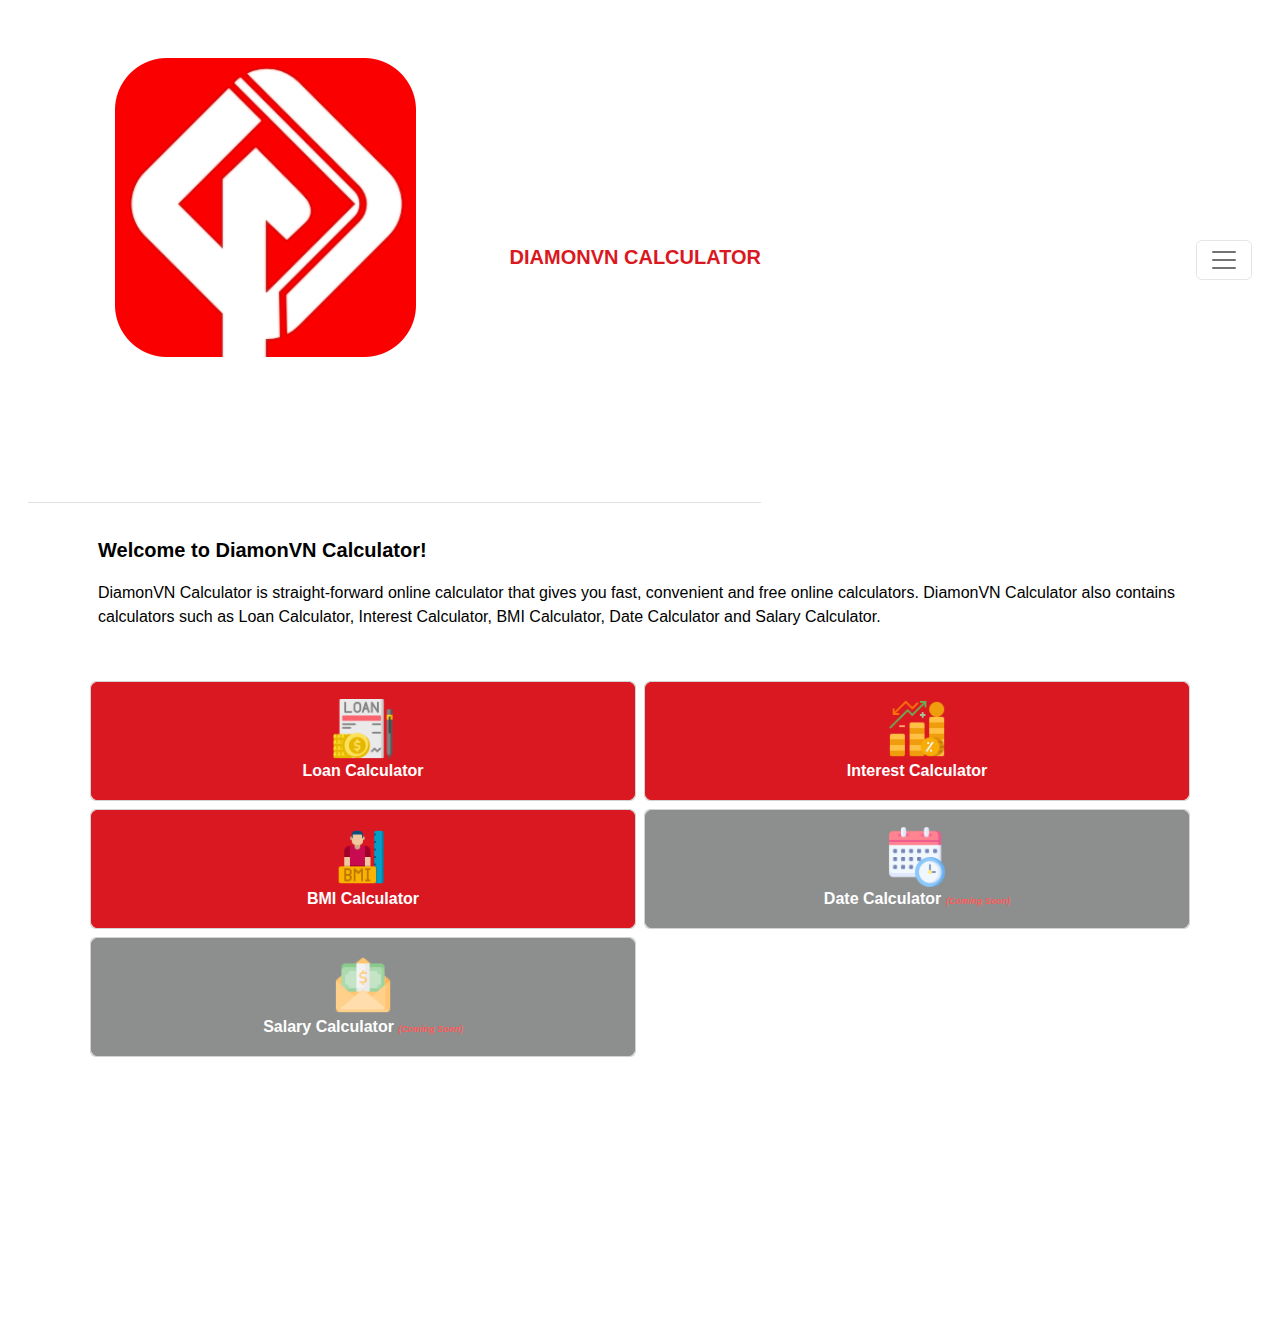
<file: index.html>
<html>

<head>
  <meta name="viewport" content="width=device-width, initial-scale=1.0">
  <meta http-equiv="Content-Type" content="text/html; charset=iso-8859-1">
  <title>DiamonVN Calculator</title>
  <link rel="icon" href="./assets/img/diamonvn-calcuapp-logo.png" type="image/icon">
  <link rel="stylesheet" href="assets/css/bootstrap.min.css">
  <link rel="stylesheet" href="assets/css/app.css">
  <script type="text/javascript" src="assets/js/font-awesome.min.js"></script>
  <script type="text/javascript" src="assets/js/bootstrap.bundle.min.js"></script>
  <script type="text/javascript" src="assets/js/moment.js"></script>
</head>

<body>
  <nav class="navbar p-3" style="background-color: #FFFFFF;">
    <div class="container-fluid">
      <a class="navbar-brand topnav" href="index.html" style="color: #da1821;">
        <img src="assets/img/diamonvn-calcuapp-logo.png" class="app_logo" />
        <b style="font-size: 20px;color:#da1821;">DIAMONVN CALCULATOR</b>
      </a>
      <button class="navbar-toggler" type="button" data-bs-toggle="offcanvas" data-bs-target="#offcanvasNavbar"
        aria-controls="offcanvasNavbar">
        <span class="navbar-toggler-icon"></span>
      </button>
      <div class="offcanvas offcanvas-end" tabindex="-1" id="offcanvasNavbar" aria-labelledby="offcanvasNavbarLabel">
        <div class="offcanvas-header">
          <h3 class="offcanvas-title" id="offcanvasNavbarLabel">
            <img src="assets/img/diamonvn-calcuapp-logo.png" class="app_logo" /><b style="font-size: 20px;color:#da1821;">DIAMONVN CALCULATOR</b>
          </h3>
          <button type="button" class="btn-close" data-bs-dismiss="offcanvas" aria-label="Close"></button>
        </div>
        <div class="offcanvas-body">
          <ul class="navbar-nav justify-content-end flex-grow-1 pe-3">
            <li class="nav-item">
              <a class="nav-link active" aria-current="page" href="#">Home</a>
            </li>
            <li class="nav-item">
              <a class="nav-link" href="loancalculator.html">Loan Amortization Calculator</a>
            </li>

            <li class="nav-item">
              <a class="nav-link" href="interestcalculator.html">Interest Calculator</a>
            </li>
            <li class="nav-item">
              <a class="nav-link" href="bmicalculator.html">BMI Calculator</a>
            </li>
            <li class="nav-item">
              <a class="nav-link disabled" href="#">Date Calculator</a>
            </li>
            <li class="nav-item">
              <a class="nav-link disabled" href="#">Salary Calculator</a>
            </li>
            <li class="nav-item">
              <a class="nav-link" href=" privacy-policy.html">Policy</a>
            </li>
          </ul>
        </div>
      </div>
    </div>
  </nav>
  <div class="container" style="min-height: 800px;">

    <figure class="m-3">
      <blockquote class="blockquote">
        <b>
          <p>Welcome to DiamonVN Calculator!</p>
        </b>
      </blockquote>
      <p>DiamonVN Calculator is straight-forward online calculator that gives you fast, convenient and free online calculators.
        DiamonVN Calculator also contains calculators such as Loan Calculator, Interest Calculator, BMI Calculator, Date Calculator
        and Salary Calculator. </p>

    </figure>

    <div class="row m-1  mt-5">
      <div class="col-md-6 p-1">
        <div class="card">
          <a href="loancalculator.html" class="btn btn-success col-md p-3"
            style="background-color: #da1821;border: 1px solid #da1821;">
            <img src="assets/img/loan.png" style="width: 60px;" />
            <br>
            <b style="color: #FFFFFF;">Loan Calculator</b>
          </a>
        </div>
      </div>
      <div class="col-md-6 p-1">
        <div class="card">
          <a href="interestcalculator.html" class="btn btn-success col-md p-3"
            style="background-color: #da1821;border: 1px solid #da1821;">
            <img src="assets/img/interest.png" style="width: 60px;" />
            <br>
            <b style="color: #FFFFFF;">Interest Calculator</b>
          </a>
        </div>
      </div>
      <div class="col-md-6 p-1">
        <div class="card">
          <a href="bmicalculator.html" class="btn btn-success col-md p-3"
            style="background-color: #da1821;border: 1px solid #da1821;">
            <img src="assets/img/bmi.png" style="width: 60px;" />
            <br>
            <b style="color: #FFFFFF;">BMI Calculator</b>
          </a>
        </div>
      </div>
      <div class="col-md-6 p-1">
        <div class="card">
          <a href="#" class="btn btn-success col-md p-3 disabled"
            style="background-color: #515453;border: 1px solid #515453;">
            <img src="assets/img/date.png" style="width: 60px;" />
            <br>
            <b style="color: #FFFFFF;">Date Calculator <span style="color: red;font-size: xx-small;"><i>(Coming
                  Soon)</i></span></b>
          </a>
        </div>
      </div>
      <div class="col-md-6 p-1">
        <div class="card">
          <a href="#" class="btn btn-success col-md p-3 disabled"
            style="background-color: #515453;border: 1px solid #515453;">
            <img src="assets/img/salary.png" style="width: 60px;" />
            <br>
            <b style="color: #FFFFFF;">Salary Calculator <span style="color: red;font-size: xx-small;"><i>(Coming
                  Soon)</i></span></b>
          </a>
        </div>
      </div>
    </div>
  </div>
</body>

</html>
</file>
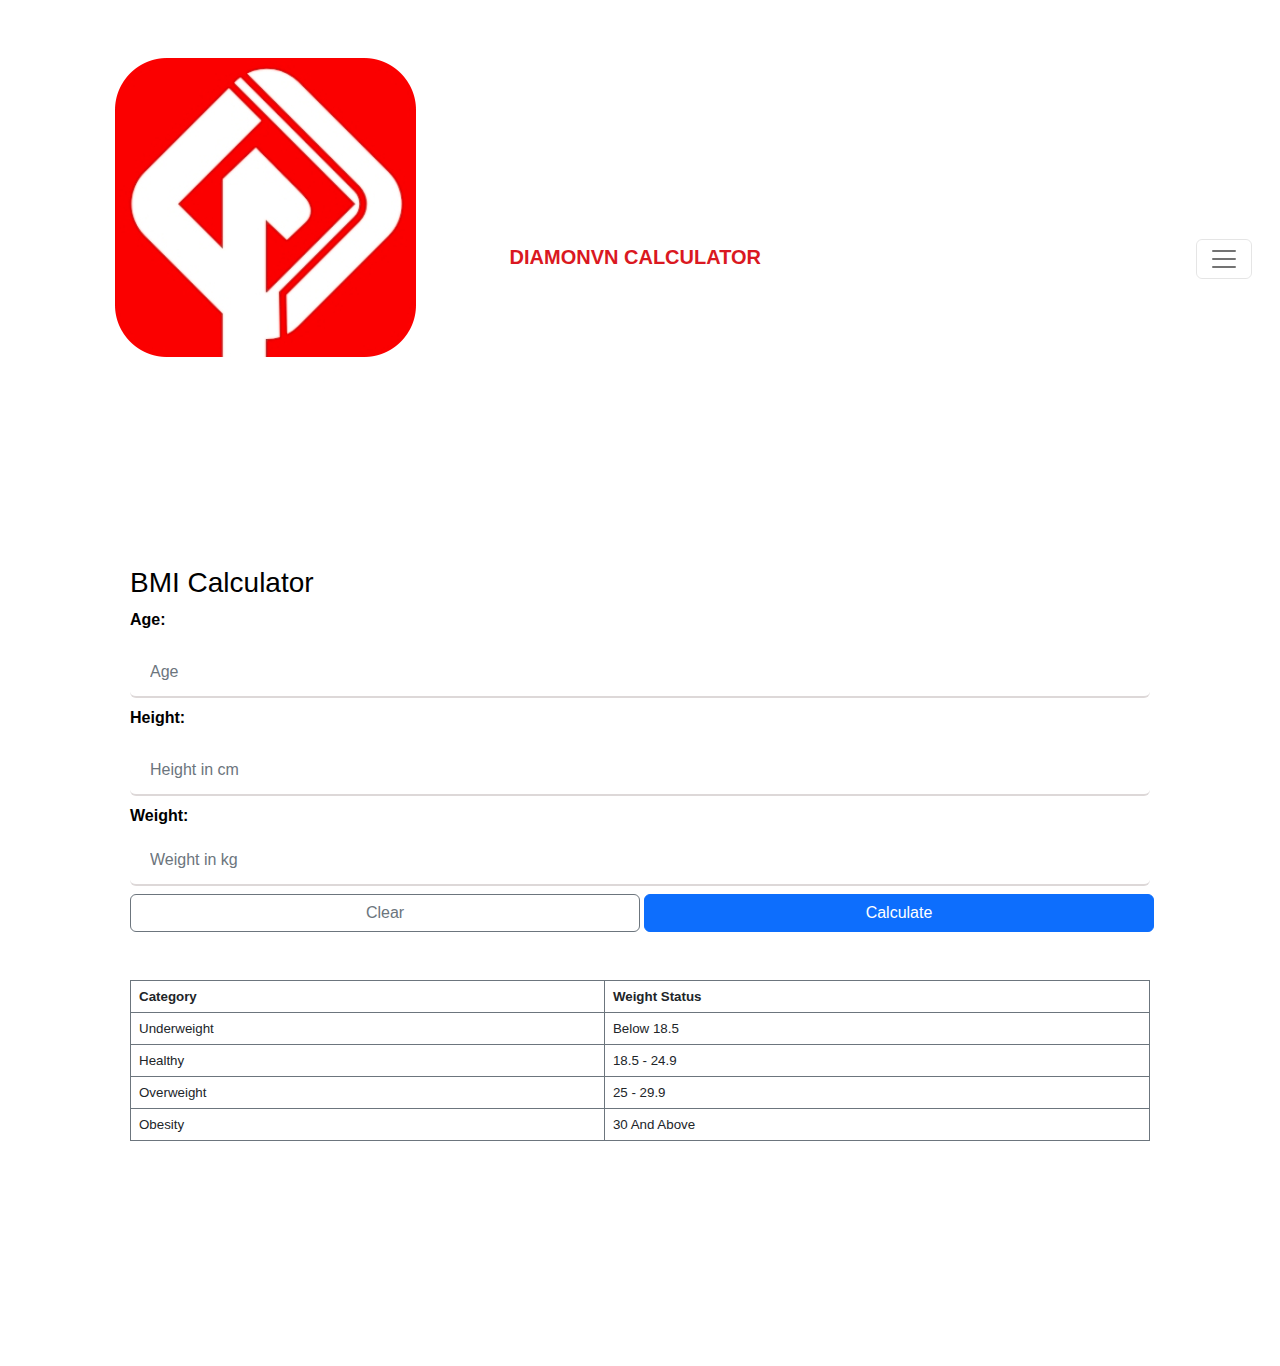
<file: bmicalculator.html>
<html>

<head>
    <meta name="viewport" content="width=device-width, initial-scale=1.0">
    <meta http-equiv="Content-Type" content="text/html; charset=iso-8859-1">
    <title>DiamonVN Calculator</title>
    <link rel="icon" href="./assets/img/diamonvn-calcuapp-logo.png" type="image/icon type">
    <link rel="stylesheet" href="assets/css/bootstrap.min.css">
    <link rel="stylesheet" href="assets/css/app.css">
    <script type="text/javascript" src="assets/js/jquery.min.js"></script>
    <script type="text/javascript" src="assets/js/popper.min.js"></script>
    <script type="text/javascript" src="assets/js/moment.js"></script>
    <script type="text/javascript" src="assets/js/font-awesome.min.js"></script>
    <script type="text/javascript" src="assets/js/bootstrap.bundle.min.js"></script>
</head>

<body>
    <!-- Top Navigation Menu -->
    <nav class="navbar p-3" style="background-color: #FFFFFF;">
        <div class="container-fluid">
            <a class="navbar-brand" href="index.html" style="color: rgb(48, 205, 163);">
                <img src="assets/img/diamonvn-calcuapp-logo.png" class="app_logo" />
                <b style="font-size: 20px;color:#da1821;">DIAMONVN CALCULATOR</b>
            </a>
            <button class="navbar-toggler" type="button" data-bs-toggle="offcanvas" data-bs-target="#offcanvasNavbar"
                aria-controls="offcanvasNavbar">
                <span class="navbar-toggler-icon"></span>
            </button>
            <div class="offcanvas offcanvas-end" tabindex="-1" id="offcanvasNavbar"
                aria-labelledby="offcanvasNavbarLabel">
                <div class="offcanvas-header">
                    <h3 class="offcanvas-title" id="offcanvasNavbarLabel">
                        <img src="assets/img/diamonvn-calcuapp-logo.png" class="app_logo" />
                        <b style="font-size: 20px;color:#da1821;">DIAMONVN CALCULATOR</b>
                    </h3>
                    <button type="button" class="btn-close" data-bs-dismiss="offcanvas" aria-label="Close"></button>
                </div>
                <div class="offcanvas-body">
                    <ul class="navbar-nav justify-content-end flex-grow-1 pe-3">
                        <li class="nav-item">
                            <a class="nav-link " aria-current="page" href="index.html">Home</a>
                        </li>
                        <li class="nav-item">
                            <a class="nav-link" href="loancalculator.html">Loan Amortization Calculator</a>
                        </li>

                        <li class="nav-item">
                            <a class="nav-link" href="interestcalculator.html">Interest Calculator</a>
                        </li>
                        <li class="nav-item">
                            <a class="nav-link active" href="#">BMI Calculator</a>
                        </li>
                        <li class="nav-item">
                            <a class="nav-link disabled" href="#">Date Calculator</a>
                        </li>
                        <li class="nav-item">
                            <a class="nav-link disabled" href="#">Salary Calculator</a>
                        </li>
                        <li class="nav-item">
                            <a class="nav-link" href=" privacy-policy.html">Policy</a>
                        </li>
                    </ul>
                </div>
            </div>
        </div>
    </nav>
    <div class="container" style="min-height: 800px;">
        <div class="m-5">

            <div id="alertPlaceholder"></div>
            <h3>BMI Calculator
            </h3>

            <form id="bmi_form">

                <div class="col-md">
                    <label for="age" class="form-label"><b>Age:</b></label>
                    <input min="0" max="120" type="number" class="form-control" placeholder="Age" id="age"
                        data-field="Age" />
                </div>
                <div class="col-md">
                    <label for="height" class="form-label"><b>Height:</b></label>
                    <input min="0" type="number" placeholder="Height in cm" class="form-control" id="height"
                        data-field="Height" />
                </div>
                <div class="col-md">
                    <label for="weight" class="form-label"></label><b>Weight:</b></label>
                    <input min="0" type="number" placeholder="Weight in kg" class="form-control" id="weight"
                        data-field="Weight" />
                </div>

                <div class="d-flex gap-1 mt-2">
                    <input type="button" class="btn btn-outline-secondary col-md-6" value="Clear" class="form-control"
                        onclick="reset('loan_form')" />
                    <input type="button" class="btn btn-primary col-md-6" value="Calculate" class="form-control"
                        onclick="getValues()" />
                </div>

                <div class="col-md mt-5">
                    <table class="table table-bordered border-secondary" style="font-size:smaller;">
                        <thead>
                            <tr>
                                <th>Category</th>
                                <th>Weight Status</th>
                            </tr>
                        </thead>
                        <tbody>
                            <tr class="weight-status" id="underweight">
                                <td>Underweight</td>
                                <td>Below 18.5</td>
                            </tr>
                            <tr class="weight-status" id="healthy">
                                <td>Healthy</td>
                                <td>18.5 - 24.9</td>
                            </tr>
                            <tr class="weight-status" id="overweight">
                                <td>Overweight</td>
                                <td>25 - 29.9</td>
                            </tr>
                            <tr class="weight-status" id="obesity">
                                <td>Obesity</td>
                                <td>30 And Above</td>
                            </tr>

                        </tbody>
                    </table>
                </div>

            </form>
            <div id="Result"></div>
        </div>

    </div>
</body>

</html>


<script type="text/javascript" src="assets/js/client.js"></script>
<script type="text/javascript" src="assets/js/currency.min.js"></script>
<script type="text/javascript" src="assets/js/bmicalculator.js"></script>
</file>
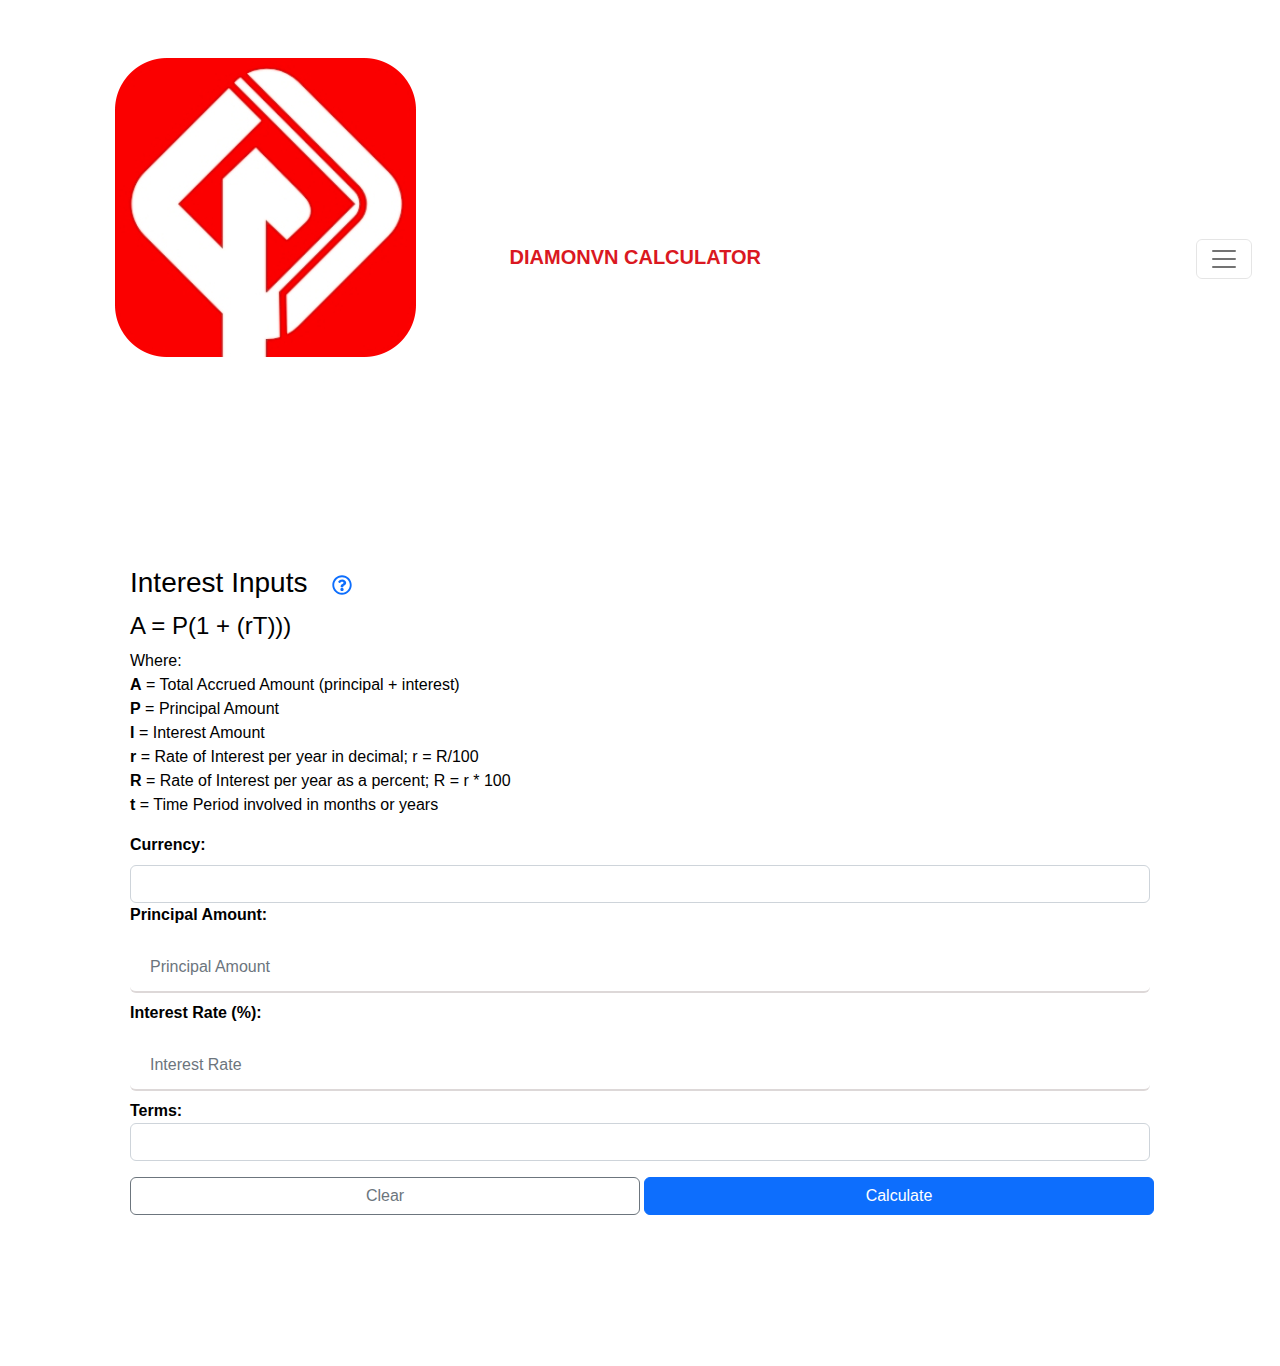
<file: interestcalculator.html>
<html>

<head>
  <meta name="viewport" content="width=device-width, initial-scale=1.0">
  <meta http-equiv="Content-Type" content="text/html; charset=iso-8859-1">
  <title>DiamonVN Calculator</title>
  <link rel="icon" href="./assets/img/diamonvn-calcuapp-logo.png" type="image/icon type">
  <link rel="stylesheet" href="assets/css/bootstrap.min.css">
  <link rel="stylesheet" href="assets/css/app.css">
  <script type="text/javascript" src="assets/js/jquery.min.js"></script>
  <script type="text/javascript" src="assets/js/popper.min.js"></script>
  <script type="text/javascript" src="assets/js/moment.js"></script>
  <script type="text/javascript" src="assets/js/font-awesome.min.js"></script>
  <script type="text/javascript" src="assets/js/bootstrap.bundle.min.js"></script>
</head>

<body>
  <!-- Top Navigation Menu -->
  <nav class="navbar p-3" style="background-color: #FFFFFF;">
    <div class="container-fluid">
      <a class="navbar-brand" href="index.html" style="color: #da1821;">
        <img src="assets/img/diamonvn-calcuapp-logo.png" class="app_logo" />
        <b style="font-size: 20px;color:#da1821;">DIAMONVN CALCULATOR</b>
      </a>
      <button class="navbar-toggler" type="button" data-bs-toggle="offcanvas" data-bs-target="#offcanvasNavbar"
        aria-controls="offcanvasNavbar">
        <span class="navbar-toggler-icon"></span>
      </button>
      <div class="offcanvas offcanvas-end" tabindex="-1" id="offcanvasNavbar" aria-labelledby="offcanvasNavbarLabel">
        <div class="offcanvas-header">
          <h3 class="offcanvas-title" id="offcanvasNavbarLabel">
            <img src="assets/img/diamonvn-calcuapp-logo.png" class="app_logo" />
            <b style="font-size: 20px;color:#da1821;">DIAMONVN CALCULATOR</b>
          </h3>
          <button type="button" class="btn-close" data-bs-dismiss="offcanvas" aria-label="Close"></button>
        </div>
        <div class="offcanvas-body">
          <ul class="navbar-nav justify-content-end flex-grow-1 pe-3">
            <li class="nav-item">
              <a class="nav-link " aria-current="page" href="index.html">Home</a>
            </li>
            <li class="nav-item">
              <a class="nav-link" href="loancalculator.html">Loan Amortization Calculator</a>
            </li>

            <li class="nav-item">
              <a class="nav-link active" href="#">Interest Calculator</a>
            </li>
            <li class="nav-item">
              <a class="nav-link" href="bmicalculator.html">BMI Calculator</a>
            </li>
            <li class="nav-item">
              <a class="nav-link disabled" href="#">Date Calculator</a>
            </li>
            <li class="nav-item">
              <a class="nav-link disabled" href="#">Salary Calculator</a>
            </li>
            <li class="nav-item">
              <a class="nav-link" href=" privacy-policy.html">Policy</a>
            </li>
          </ul>
        </div>
      </div>
    </div>
  </nav>
  <div class="container" style="min-height: 800px;">
    <div class="m-5">

      <div id="alertPlaceholder"></div>
      <h3>Interest Inputs
        <a tabindex="0" id="hint-popover" class="btn btn-lg btn-link" role="button" data-toggle="popover"
          data-trigger="focus"><i class="far fa-question-circle"></i></a>
      </h3>

      <div id="popover-context" class="hidden">
        <h4>A = P(1 + (rT)))</h4>
        Where: <br>
        <b>A</b> = Total Accrued Amount (principal + interest) <br>
        <b>P</b> = Principal Amount<br>
        <b>I</b> = Interest Amount<br>
        <b>r</b> = Rate of Interest per year in decimal; r = R/100<br>
        <b>R</b> = Rate of Interest per year as a percent; R = r * 100<br>
        <b>t</b> = Time Period involved in months or years<br>
        </p>
      </div>

      <form id="interest_form">
        <div class="col-md">
          <label for="currencySelector" class="form-label"><b>Currency:</b></label>
          <select id="currencySelector" class="form-control" data-field="Currency"> </select>
        </div>
        <div class="col-md">
          <label for="principal" class="form-label"><b>Principal Amount:</b></label>
          <input min="0" type="number" class="form-control" id="principal" data-field="Principal Amount"
            placeholder="Principal Amount" />
        </div>
        <div class="col-md">
          <label for="interest" class="form-label"><b>Interest Rate (%):</b></label>
          <input min="0" type="number" class="form-control" id="interest" data-field="Rate"
            placeholder="Interest Rate" />
        </div>
        <div class="col-md">
          <label for="terms" class="form-label"></label><b>Terms:</b></label>
          <select id="terms" class="form-control" data-field="Terms"> </select>
          <!-- <input min="-1" type="number" value="30" class="form-control" id="terms" data-field="Terms" /> -->
        </div>
      </form>

      <div class="d-flex gap-1 mt-2">
        <input type="button" class="btn btn-outline-secondary col-md-6" value="Clear" class="form-control"
          onclick="reset('interest_form')" />
        <input type="button" class="btn btn-primary col-md-6" value="Calculate" class="form-control"
          onclick="getValues()" />
      </div>
      <div id="Result"></div>
    </div>

  </div>
</body>

</html>


<script type="text/javascript" src="assets/js/client.js"></script>
<script type="text/javascript" src="assets/js/currency.min.js"></script>
<script type="text/javascript" src="assets/js/interestcalculator.js"></script>
</file>
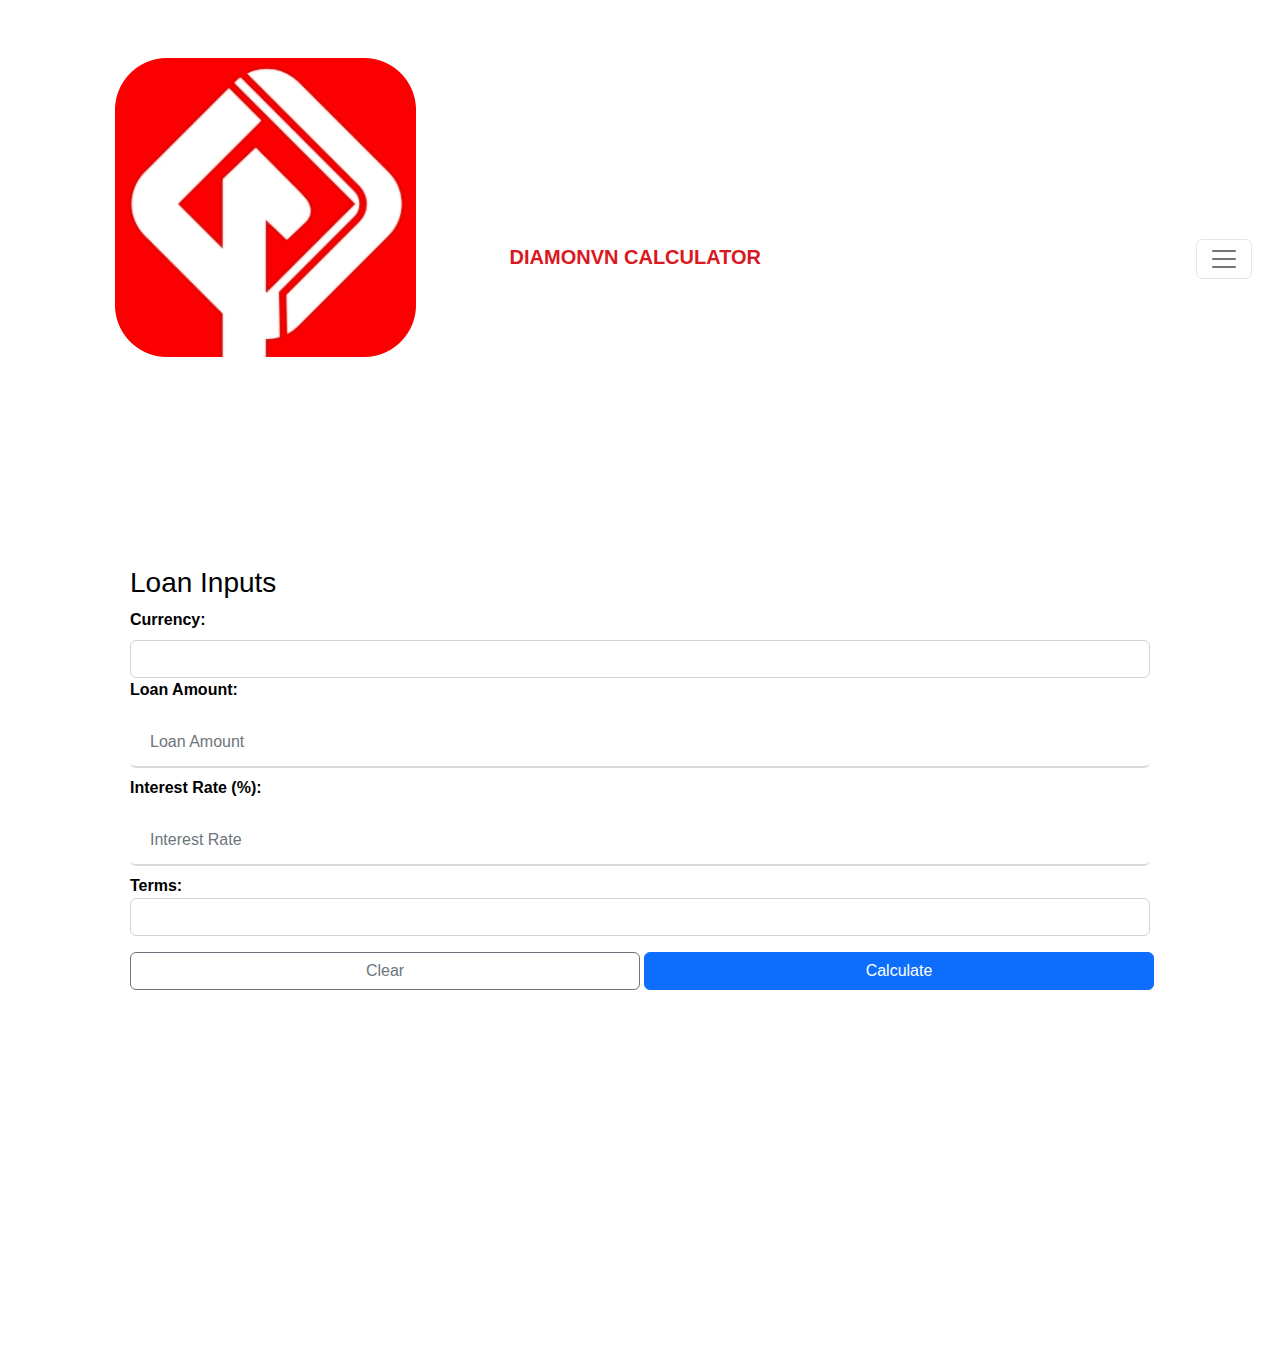
<file: loancalculator.html>
<html>

<head>
      <meta name="viewport" content="width=device-width, initial-scale=1.0">
      <meta http-equiv="Content-Type" content="text/html; charset=iso-8859-1">
      <title>DiamonVN Calculator</title>
      <link rel="icon" href="./assets/img/diamonvn-calcuapp-logo.png" type="image/icon type">
      <link rel="stylesheet" href="assets/css/bootstrap.min.css">
      <link rel="stylesheet" href="assets/css/app.css">
      <script type="text/javascript" src="assets/js/moment.js"></script>
      <script type="text/javascript" src="assets/js/font-awesome.min.js"></script>
      <script type="text/javascript" src="assets/js/bootstrap.bundle.min.js"></script>
</head>

<body>
      <!-- Top Navigation Menu -->
      <nav class="navbar p-3" style="background-color: #FFFFFF;">
            <div class="container-fluid">
                  <a class="navbar-brand" href="index.html" style="color: #da1821;">
                        <img src="assets/img/diamonvn-calcuapp-logo.png" class="app_logo" />
                        <b style="font-size: 20px;color:#da1821;">DIAMONVN CALCULATOR</b>
                  </a>
                  <button class="navbar-toggler" type="button" data-bs-toggle="offcanvas"
                        data-bs-target="#offcanvasNavbar" aria-controls="offcanvasNavbar">
                        <span class="navbar-toggler-icon"></span>
                  </button>
                  <div class="offcanvas offcanvas-end" tabindex="-1" id="offcanvasNavbar"
                        aria-labelledby="offcanvasNavbarLabel">
                        <div class="offcanvas-header">
                              <h3 class="offcanvas-title" id="offcanvasNavbarLabel">
                                    <img src="assets/img/diamonvn-calcuapp-logo.png" class="app_logo"/>
                                    <b style="font-size: 20px;color:#da1821;">DIAMONVN CALCULATOR</b>
                              </h3>
                              <button type="button" class="btn-close" data-bs-dismiss="offcanvas"
                                    aria-label="Close"></button>
                        </div>
                        <div class="offcanvas-body">
                              <ul class="navbar-nav justify-content-end flex-grow-1 pe-3">
                                    <li class="nav-item">
                                          <a class="nav-link " aria-current="page" href="index.html">Home</a>
                                    </li>
                                    <li class="nav-item">
                                          <a class="nav-link active" href="#">Loan Amortization Calculator</a>
                                    </li>

                                    <li class="nav-item">
                                          <a class="nav-link" href="interestcalculator.html">Interest Calculator</a>
                                    </li>
                                    <li class="nav-item">
                                          <a class="nav-link" href="bmicalculator.html">BMI Calculator</a>
                                    </li>
                                    <li class="nav-item">
                                          <a class="nav-link disabled" href="#">Date Calculator</a>
                                    </li>
                                    <li class="nav-item">
                                          <a class="nav-link disabled" href="#">Salary Calculator</a>
                                    </li>
                                    <li class="nav-item">
                                          <a class="nav-link" href=" privacy-policy.html">Policy</a>
                                  </li>
                              </ul>
                        </div>
                  </div>
            </div>
      </nav>
      <div class="container" style="min-height: 800px;">
            <div class="m-5">

                  <div id="alertPlaceholder"></div>
                  <h3>Loan Inputs</h3>
                  <form id="loan_form">
                        <div class="col-md">
                              <label for="currencySelector" class="form-label"><b>Currency:</b></label>
                              <select id="currencySelector" class="form-control" data-field="Currency"
                                    placeholder="Currency"> </select>
                        </div>
                        <div class="col-md">
                              <label for="principal" class="form-label"><b>Loan Amount:</b></label>
                              <input min="0" type="number" class="form-control" id="principal" placeholder="Loan Amount"
                                    data-field="Loan Amount" />
                        </div>
                        <div class="col-md">
                              <label for="interest" class="form-label"><b>Interest Rate (%):</b></label>
                              <input min="-1" type="number" class="form-control" id="interest" data-field="Interest"
                                    placeholder="Interest Rate" />
                              <div class="valid-feedback">
                                    Looks good!
                              </div>
                        </div>
                        <div class="col-md">
                              <label for="terms" class="form-label"></label><b>Terms:</b></label>
                              <select id="terms" class="form-control" data-field="Terms"> </select>
                        </div>
                  </form>


                  <!-- <div class="col-md">
                        <label for="dateStart" class="form-label"></label><b>Date Start:</b></label>
                        <input min="0" type="date" class="form-control" id="dateStart" value="dateToday()" />
                  </div> -->

                  <div class="d-flex gap-1 mt-2">
                        <input type="button" class="btn btn-outline-secondary col-md-6" value="Clear"
                              class="form-control" onclick="reset('loan_form')" />
                        <input type="button" class="btn btn-primary col-md-6" value="Calculate" class="form-control"
                              onclick="getValues()" />
                  </div>
                  <div id="Result"></div>
            </div>

      </div>
</body>

</html>

<script type="text/javascript" src="assets/js/currency.min.js"></script>
<script type="text/javascript" src="assets/js/client.js"></script>
<script type="text/javascript" src="assets/js/loancalculator.js"></script>
</file>
<file: assets/css/app.css>
body
{
    background-color: #fff;
    color: #000;
    margin:0px;
    padding: 0px;
    font-family: sans-serif;
}

html {
  scroll-behavior: smooth;
}

.logo
{
    font-size: 25px !important;
    color: #05a081;
}

input[type=number] {
  width: 100%;
  padding: 12px 20px;
  margin: 8px 0;
  box-sizing: border-box;
  border: none;
  border-bottom: 2px solid rgba(86, 63, 63, 0.203);
}
  

a:active, a:link, a:visited, a:hover { text-decoration: none; }

select {
  padding: 5px 35px 5px 5px;
  font-size: 16px;
  border: 1px solid rgb(80, 77, 77);
  -webkit-appearance: none;
  -moz-appearance: none;
  appearance: none;
}

select::-ms-expand { 
    display: none;
}
  
@media screen and (min-width:0\0) {
    select {
        background:none\9;
        padding: 5px\9;
    } 
}

.topnav {
  overflow: hidden;
  position: relative;
  border-bottom: 1px solid rgba(55, 55, 55, 0.153);
  /* background-color: rgb(129, 232, 168); */
}
  
  .topnav #myLinks {
    display: none;
  }
  
  .topnav a {
    padding: 15px 16px;
    text-align: left;
    display: block;
  }
  
  .topnav a.icon {
    display: block;
    position: absolute;
    right: 0;
    top: 5;
  }
  
  .menu:hover {
    transform: scale(1.5);
    color: black;
  }
  
  .topnav a:hover {
    color: black;
  }

  #myLinks
  {
    background-color: #14523a71;
  }
  
  #myLinks a {
    color: rgb(255, 255, 255) !important;
  }
</file>
